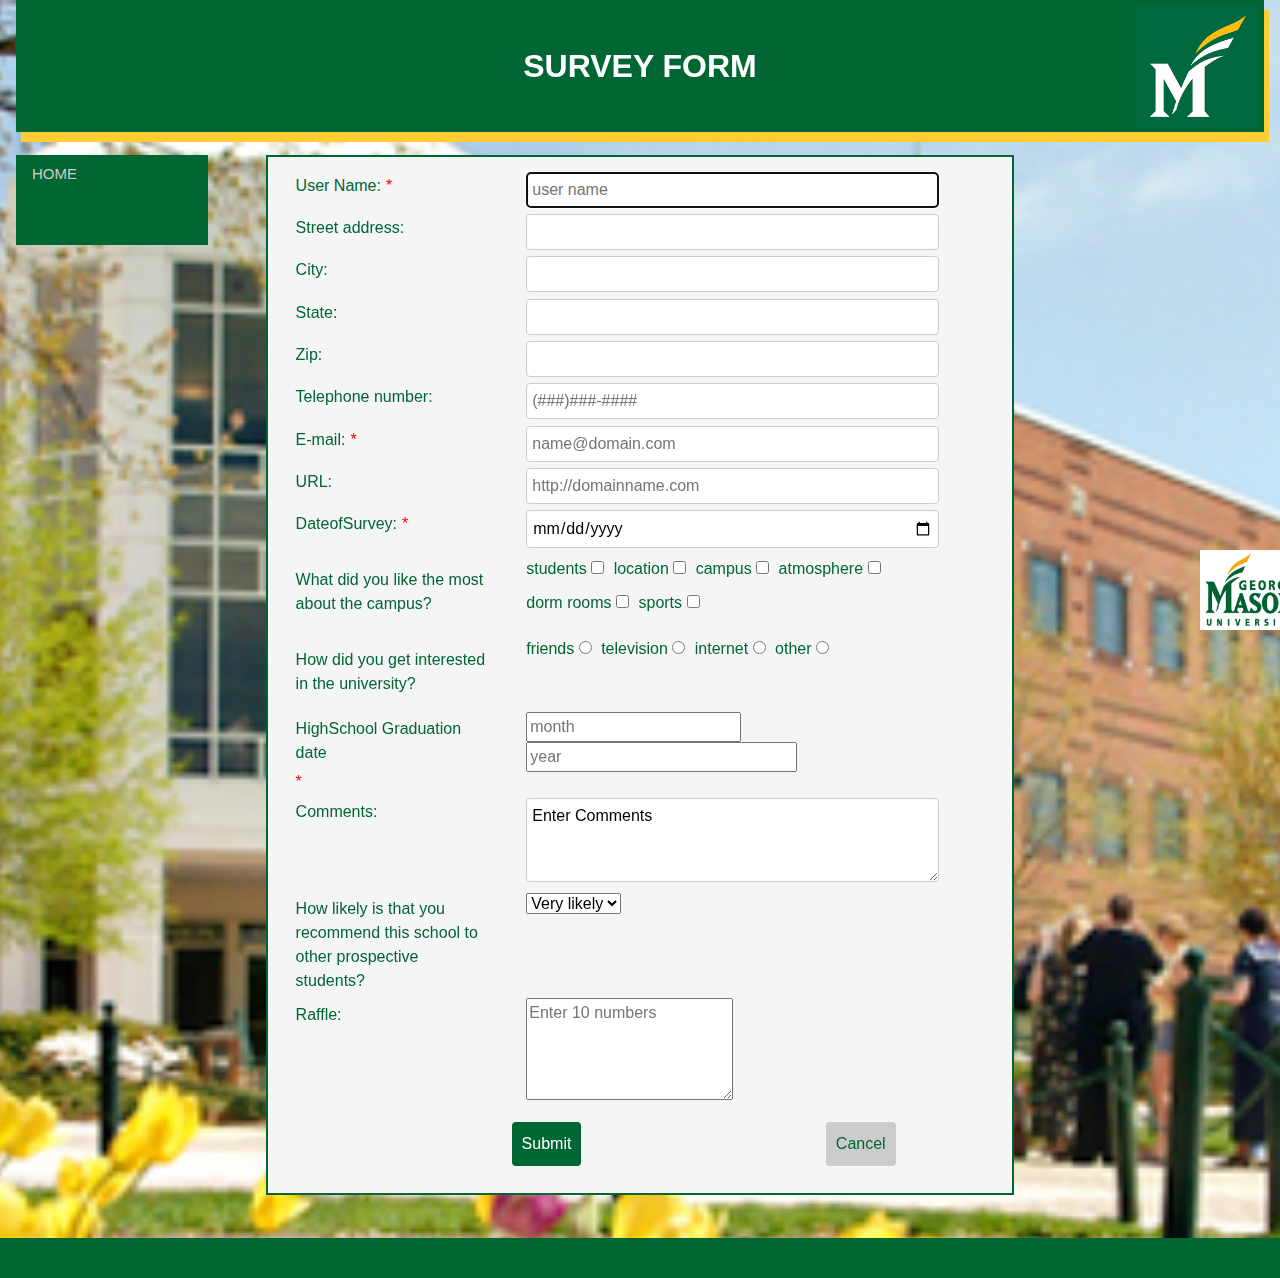
<file: WebContent/Surveyform.html>
<!DOCTYPE html>
<html>

<head>
    <meta charset="utf-8">
    <meta name="viewport" content="width=device-width, initial-scale=1.0">
    <link rel="stylesheet" type="text/css" href="Survey.css" />
    <link rel="stylesheet" href="https://www.w3schools.com/w3css/4/w3.css">


    <title>CS Department Survey page</title>

    <script src="https://ajax.googleapis.com/ajax/libs/jquery/3.1.0/jquery.min.js"></script>

    <script text="text/javascript">

      function FormValidation() {
            // Validation for username field is empty
            var user = document.getElementById("uname").value;
            document.getElementById("user_error").innerHTML = ""
            if (user == "") {
                document.getElementById("user_error").innerHTML = "Enter Username";
                return false;
            }
            // Validation for username field contains only alphabets
            var alphabets = /^[a-zA-Z]+$/;
            if (!(user.match(alphabets))) {
                document.getElementById("user_error").innerHTML = "Please input alphabet characters only";
                return false;
            }
            // Validation for address field is empty
            var streetaddress = document.getElementById("streetaddress").value;
            document.getElementById("address_error").innerHTML = ""
            if (streetaddress == "") {
                document.getElementById("address_error").innerHTML = "Enter Address";
                return false;
            }
            // Validation for address field is alphanumeric
            var alphaNumerics = /^[0-9a-zA-Z]+$/;
            if (!(streetaddress.match(alphaNumerics))) {
                document.getElementById("address_error").innerHTML = "Please input alphanumeric characters only";
                return false;
            }
            // Validation for email field is empty
            var email = document.getElementById("email").value;
            document.getElementById("email_error").innerHTML = ""
            if (email == '') {
                document.getElementById("email_error").innerHTML = "Please enter valid email ";
                return false;
            }
            // Validation for email field is valid
            if (!(/^\w+([\.-]?\w+)*@\w+([\.-]?\w+)*(\.\w{2,3})+$/.test(email))) {
                document.getElementById("email_error").innerHTML = "Please enter valid email ";
                return (false)
            }
            // Validation for atleast 2 checkbox selected
            var checked = 0;
            var c = document.getElementsByName('Liked_most');
            for (var i = 0; i < c.length; i++) {
                if (c[i].checked)
                    checked++;
            }
            document.getElementById("checkbox_error").innerHTML = ""
            if (checked < 2) {
                document.getElementById("checkbox_error").innerHTML = "You should choose atleast 2 selections.";
                return false;
            }
            // Validation for atleast 1 radiobutton selected
            document.getElementById("radio_error").innerHTML = ""
            var radios = document.getElementsByName('Get_interested');
            var result = false
            for (var i = 0, length = radios.length; i < length; i++) {
                if (radios[i].checked) {
                    result = true;
                    break;
                }
            }
            if (result == false) {
                document.getElementById("radio_error").innerHTML = "Select atleast one interest";
                return false;
            }

        }

        function populateStateCity() {
            var requestUrl = "http://mason.gmu.edu/~asureshb/testaccess/zipcodes.json"
            // attempt to send the asynchronous request
            try {
                var asyncRequest = new XMLHttpRequest(); // create request
                // set up callback function and store it
                asyncRequest.onreadystatechange = function () {
                    callbackParseData(asyncRequest);
                }
                // send the asynchronous request
                asyncRequest.open('GET', requestUrl, true);
                asyncRequest.setRequestHeader("Accept", "application/json; charset=utf-8");
                asyncRequest.send(); // send request

            } catch (error) {

            }
        }

        // parse JSON data and display it on the page
        function callbackParseData(asyncRequest) {
            // if request has completed successfully process the response
            if (asyncRequest.readyState == 4 && asyncRequest.status == 200) {
                // convert the JSON string to an Object
                var data = JSON.parse(asyncRequest.responseText);
                displayNames(data); // display data on the page
            }
        }

        // use the DOM to display the retrieved address book entries
        function displayNames(data) {
            zipValue = document.getElementById("Zip").value
            zipArray = data.zipcodes
            zipArray.forEach(item => {
                if (item.zip == zipValue) {
                    document.getElementById("State").value = item.state
                    document.getElementById("City").value = item.city
                }
            });

        }

    </script>

</head>

<div class="background">

    <body>

        <div class="w3-container">

            <!--Survey Form-->
            <div class="container-header">
                <p><strong>Survey Form</strong></p>
            </div>

            <br />
            <!--Navigation element with link to CS Department home page-->
            <div class="nav">
                <ul>
                    <li><a href="InformationPage.htm">HOME</a></li>
                </ul>
            </div>
            <!--form with autocomplete feature -->
            <form class="form" name="form" method="post" autocomplete="on" action="" onsubmit="return false">
                <!--UserName-->
                <div class="w3-row">
                    <div class="w3-col w3-container" style="width:32%">
                        <label for="uname">User Name:</label><span class="required">*</span>
                    </div>
                    <div class="w3-col w3-container" style="width:68%">

                        <input class="inputer" type="text" id="uname" name="username" placeholder="user name" required
                            autofocus /><span class="error" id="user_error"></span>
                    </div>
                </div>

                <!--Streetaddress-->
                <div class="w3-row">
                    <div class="w3-col w3-container" style="width:32%">
                        <label for="streetaddress">Street address:</label>
                    </div>
                    <div class="w3-col w3-container" style="width:68%">
                        <input class="inputer" type="text" id="streetaddress" /><span class="error"
                            id="address_error"></span>
                    </div>
                </div>

                <!--City-->
                <div class="w3-row">
                    <div class="w3-col w3-container" style="width:32%">
                        <label for="City">City:</label>
                    </div>
                    <div class="w3-col w3-container" style="width:68%">
                        <input class="inputer " type="text" id="City" />
                    </div>
                </div>

                <!--State-->
                <div class="w3-row">
                    <div class="w3-col w3-container" style="width:32%">
                        <label for="State">State:</label>
                    </div>
                    <div class="w3-col w3-container" style="width:68%">
                        <input class="inputer" type="text" id="State" />
                    </div>
                </div>

                <!--Zip-->
                <div class="w3-row">
                    <div class="w3-col w3-container" style="width:32%">
                        <label for="Zip">Zip:</label>
                    </div>
                    <div class="w3-col w3-container" style="width:68%">
                        <input class="inputer" type="text" id="Zip" onblur="populateStateCity()" />
                    </div>
                </div>

                <!--Telephone number-->
                <div class="w3-row">
                    <div class="w3-col w3-container" style="width:32%">
                        <label for="tel">Telephone number:</label>
                    </div>
                    <div class="w3-col w3-container" style="width:68%">
                        <input class="inputer" type="tel" placeholder="(###)###-####" />
                    </div>
                </div>

                <!--Email-->
                <div class="w3-row">
                    <div class="w3-col w3-container" style="width:32%">
                        <label for="email">E-mail:</label><span class="required">*</span>
                    </div>
                    <div class="w3-col w3-container" style="width:68%">
                        <input class="inputer" type="email" id="email" placeholder="name@domain.com" required /> <span
                            class="error" id="email_error"></span>
                    </div>
                </div>

                <!--URL-->
                <div class="w3-row">
                    <div class="w3-col w3-container" style="width:32%">
                        <label for="url">URL:</label>
                    </div>
                    <div class="w3-col w3-container" style="width:68%">
                        <input class="inputer" type="url" id="url" placeholder="http://domainname.com" />
                    </div>
                </div>

                <!--Date Of Survey-->
                <div class="w3-row">
                    <div class="w3-col w3-container" style="width:32%">
                        <label for="date">DateofSurvey:</label><span class="required">*</span>
                    </div>
                    <div class="w3-col w3-container" style="width:68%">
                        <input class="inputer" type="date" id="Date of Survey" placeholder="yyyy-mm-dd" required />
                    </div>
                </div>

                <!--Liked most about the campus using checkbox-->
                <div class="w3-row">
                    <div class="w3-col w3-container" style="width:32%">
                        <p>What did you like the most about the campus?</p>
                    </div>

                    <div class="w3-col w3-container" style="width:68%">
                        <label>students
                            <input name="Liked_most" type="checkbox" value="students" /></label>
                        <label>location
                            <input name="Liked_most" type="checkbox" value="location" /></label>
                        <label>campus
                            <input name="Liked_most" type="checkbox" value="campus" /></label>
                        <label>atmosphere
                            <input name="Liked_most" type="checkbox" value="atmosphere" /></label>
                        <label>dorm rooms
                            <input name="Liked_most" type="checkbox" value="dorm rooms" /></label>
                        <label>sports
                            <input name="Liked_most" type="checkbox" value="sports" /></label><span class="error"
                            id="checkbox_error"></span>
                    </div>
                </div>

                <!--Interested in the university using radio buttons-->
                <div class="w3-row">
                    <div class="w3-col w3-container" style="width:32%">
                        <p>How did you get interested in the university?</p>
                    </div>
                    <div class="w3-col w3-container" style="width:68%">

                        <label>friends
                            <input name="Get_interested" type="radio" value="friends" /></label>
                        <label>television
                            <input name="Get_interested" type="radio" value="television" /></label>
                        <label>internet
                            <input name="Get_interested" type="radio" value="internet" /></label>
                        <label>other
                            <input name="Get_interested" type="radio" value="other" /></label>
                        <span class="error" id="radio_error"></span>

                    </div>
                </div>

                <!--High school graduation date using datalist feature for month-->
                <div class="w3-row">
                    <div class="w3-col w3-container" style="width:32%">
                        <label>HighSchool Graduation date</label><span class="required">*</span>
                    </div>
                    <div class="w3-col w3-container" style="width:68%">
                        <input list="month" name="Graduation_month" placeholder="month">
                        <datalist id="month">
                            <option value="January">
                            <option value="February">
                            <option value="March">
                            <option value="April">
                            <option value="May">
                            <option value="June">
                            <option value="July">
                            <option value="August">
                            <option value="September">
                            <option value="October">
                            <option value="November">
                            <option value="December">
                        </datalist>
                        <input type="text" style="width: 271px" placeholder="year" name="Year" />
                    </div>
                </div>

                <!--Comments-->
                <div class="w3-row">
                    <div class="w3-col w3-container" style="width:32%">
                        <label>Comments:</label>
                    </div>
                    <div class="w3-col w3-container" style="width:68%">
                        <textarea name="Comments" class="inputer" rows="3">Enter Comments </textarea>
                    </div>
                </div>

                <!--Recommendation using Dropdown list-->
                <div class="w3-row">
                    <div class="w3-col w3-container" style="width:32%">
                        <label>How likely is that you recommend this school to other prospective students?</br>

                        </label>
                    </div>
                    <div class="w3-col w3-container" style="width:68%">
                        <select name="Recommendation">
                            <option selected="selected">Very likely</option>
                            <option>Likely</option>
                            <option>Unlikely</option>
                        </select>
                    </div>

                </div>

                <div class="w3-row">
                    <div class="w3-col w3-container" style="width:32%">
                        <label> Raffle:</label>
                    </div>
                    <div class="w3-col w3-container" style="width:68%">
                        <textarea type="text" rows="4" cols="20" id="nums" onmouseout="avgMax()"
                            placeholder="Enter 10 numbers"></textarea>
                        <span class="error" id="avgmax_error"></span>
                    </div>
                </div>
                <!--Submit button-->
                <div class="w3-row">
                    <input type="submit" value="Submit" onclick="FormValidation()">
                    <input class="reset" type="button" onclick="reset()" value="Cancel">
                </div>
            </form>
            <br />

        </div>

        <!--Footer with GMU green background and GMU logo at bottom right-->
        <div class="container-footer">
            <div id="footer">
                <a href="https://www2.gmu.edu/">
                    <img alt="GMU website" src="images/GMU_logo.jpg" width="100" height="80"></a>
            </div>
        </div>

    </body>
</div>

</html>
</file>
<file: WebContent/Survey.css>
body{
  background-color:white;
}

h2{
  background-color:#ffcc33;
  font-family:Verdana, Geneva, Tahoma, sans-serif;
  box-sizing: border-box;
  color: black;
}
a{
  color:#006633;
}

/*set a background image for the page*/
.background{
  background-image: url("images/Mason_survey.jpg");
  /* Center and scale the image nicely */
  background-position: center;
  background-repeat: no-repeat;
  background-size: cover;
}

/*Style for form with a solid border and background color */
.form{
  background-color:whitesmoke;
  border:2px solid #006633;
  margin: auto;
  width: 60%;
  height: 120%;
  font-size: medium;
 color:#006633;
  font-family:Verdana, Geneva, Tahoma, sans-serif;
  padding: 12px;
}


.col-1 {
  float: left;
  width: 30%;
  margin-top: 0px;
}

.col-2 {
  float: left;
  width: 70%;
  margin-top: 0px;
  
}

label {
  padding: 5px 5px 5px 0;
  display: inline-block;
}

/*User input area*/
.inputer {
  width: 90%;
  padding: 5px 5px;
  margin: 3px 0;
  display: inline-block;
  border: 1px solid #ccc;
  border-radius: 4px;
  box-sizing: border-box;
  vertical-align: baseline;

}
/*styling for submit button*/
input[type=submit] {
  background-color:#006633;
  color: white;
  padding: 10px;
  border: none;
  border-radius: 4px;
  margin: 1rem 0;
  width: auto;
  cursor: pointer;
  position:right;
  margin-left: 14.5em;
}
/* mouse over submit */
input[type=submit]:hover {
  background-color:#006633;
 color:#ffcc33;

}

input[type="button"]:hover{
  color:#ffcc33;
}
.reset{
  background-color:#ccc;
 color:#006633;
 padding: 10px;
  border: none;
  border-radius: 4px;
  margin: 1rem 0;
  width: auto;
  cursor: pointer;
  position: right;
  margin-left: 15em;
}

.row ::after{
  content: "";
  display: table;
  clear: both;
}

#footer {
  
  position: fixed;
  top:550px;
  left:1200px;
  bottom:20px;
  right: 0px;
  text-align: right;
  
}
.container-footer {
  background-color: #006633;
  padding: 20px;
 color:#FFCC33;
  background: #006633;
  margin-top: 20px;
  
}

/*heading inside rectangular box with solid border in GMU green and 5px width*/
.container-header {
  background-color:#006633;
  box-shadow: 5px 10px #ffcc33;
  text-transform:uppercase;
  font-family:Verdana, Geneva, Tahoma, sans-serif;
  font-size:xx-large;
  padding:5px;
  text-align:center;
  color:white;
  border:5px solid #006633;
  background-image:url(images/Mason.png);
  background-position: right;
  background-repeat: no-repeat;
  background-size: contain;
}
/*Navigation link list */
.nav li a {
  display: block;
  color: #ccc;
  padding: 8px 16px;
  text-decoration: none;
}
.nav ul {
  list-style-type: none;
  margin: 0;
  padding: 0;
  width: 15%;
  background-color:#006633;
  position: absolute;
  height: 10%;
  overflow: auto;
}

/* visited link */
.nav a:visited
 {
  color:white;
}

/* mouse over link */
.nav a:hover 
{
  color:#ffcc33;
}

/* selected link */
.nav a:active
 {
  color: yellow;
}

/*Forces the user to enter value before submitting the form*/
.required {

  content:"*";
  color: red;

}

.error{
  color:red;
  font-size: small;
}

#average{
  width: 20%;
  padding: 5px 5px;
  margin: 3px 0;
  display: inline-block;
  border: 1px solid #006633;
  border-radius: 4px;
  box-sizing: border-box;
  vertical-align: baseline;
}
#maximum{
  width: 20%;
  padding: 5px 5px;
  margin: 3px 0;
  display: inline-block;
  border: 1px solid #006633;
  border-radius: 4px;
  box-sizing: border-box;
  vertical-align: baseline;
  
}
</file>
